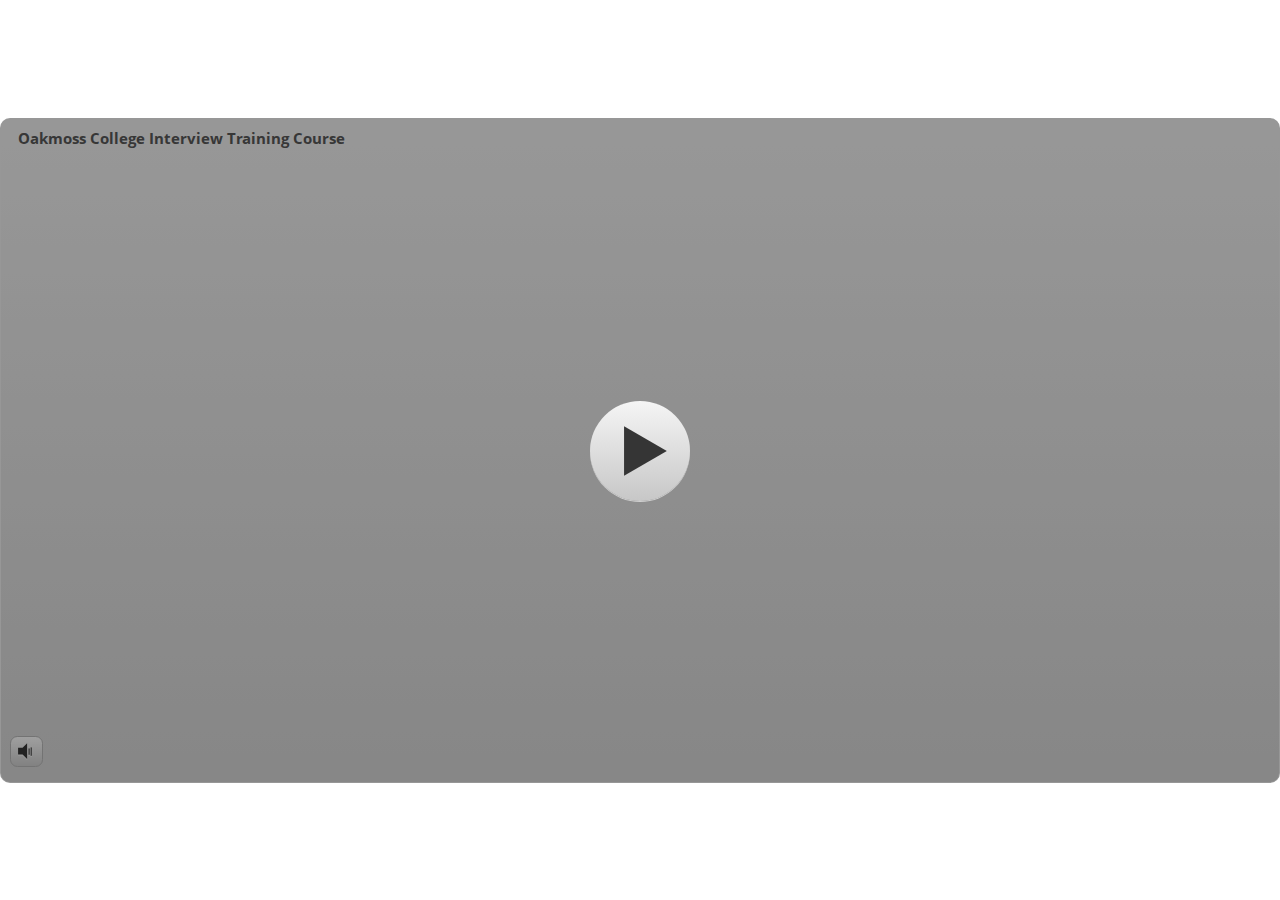
<file: index.html>
<!DOCTYPE html>
<html lang="en-US">
<head>
  <meta charset="utf-8">
  <!-- Created using Storyline 3 - http://www.articulate.com  -->
  <!-- version: 3.10.22406.0 -->
  <title>Oakmoss College Interview Training Course</title>
  <meta http-equiv="x-ua-compatible" content="IE=edge" />
  <meta name="viewport" content="width=device-width, initial-scale=1.0, user-scalable=no, shrink-to-fit=no, minimal-ui" />
  <meta name="apple-mobile-web-app-capable" content="yes" />
  <style>
    html, body { height: 100%; padding: 0; margin: 0 }
    #app { height: 100%; width: 100%; }
  </style>
  
  <script>window.THREE = { };</script>
</head>
<body style="background: #FFFFFF" class="cs-HTML theme-classic">
  <!-- 360 -->
  <script>!function(e){function n(e,i){return e.test(i)}function i(e){var i=e||navigator.userAgent,o=i.split("[FBAN");if(void 0!==o[1]&&(i=o[0]),this.apple={phone:n(t,i),ipod:n(d,i),tablet:!n(t,i)&&n(s,i),device:n(t,i)||n(d,i)||n(s,i)},this.amazon={phone:n(h,i),tablet:!n(h,i)&&n(a,i),device:n(h,i)||n(a,i)},this.android={phone:n(h,i)||n(b,i),tablet:!n(h,i)&&!n(b,i)&&(n(a,i)||n(r,i)),device:n(h,i)||n(a,i)||n(b,i)||n(r,i)},this.windows={phone:n(l,i),tablet:n(p,i),device:n(l,i)||n(p,i)},this.other={blackberry:n(f,i),blackberry10:n(u,i),opera:n(c,i),firefox:n(A,i),chrome:n(w,i),device:n(f,i)||n(u,i)||n(c,i)||n(A,i)||n(w,i)},this.seven_inch=n(v,i),this.any=this.apple.device||this.android.device||this.windows.device||this.other.device||this.seven_inch,this.phone=this.apple.phone||this.android.phone||this.windows.phone,this.tablet=this.apple.tablet||this.android.tablet||this.windows.tablet,"undefined"==typeof window)return this}function o(){var e=new i;return e.Class=i,e}var t=/iPhone/i,d=/iPod/i,s=/iPad/i,b=/(?=.*\bAndroid\b)(?=.*\bMobile\b)/i,r=/Android/i,h=/(?=.*\bAndroid\b)(?=.*\bSD4930UR\b)/i,a=/(?=.*\bAndroid\b)(?=.*\b(?:KFOT|KFTT|KFJWI|KFJWA|KFSOWI|KFTHWI|KFTHWA|KFAPWI|KFAPWA|KFARWI|KFASWI|KFSAWI|KFSAWA)\b)/i,l=/IEMobile/i,p=/(?=.*\bWindows\b)(?=.*\bARM\b)/i,f=/BlackBerry/i,u=/BB10/i,c=/Opera Mini/i,w=/(CriOS|Chrome)(?=.*\bMobile\b)/i,A=/(?=.*\bFirefox\b)(?=.*\bMobile\b)/i,v=new RegExp("(?:Nexus 7|BNTV250|Kindle Fire|Silk|GT-P1000)","i");"undefined"!=typeof module&&module.exports&&"undefined"==typeof window?module.exports=i:"undefined"!=typeof module&&module.exports&&"undefined"!=typeof window?module.exports=o():"function"==typeof define&&define.amd?define("isMobile",[],e.isMobile=o()):e.isMobile=o()}(this);
    window.isMobile.apple.tablet = window.isMobile.apple.tablet ||
      (navigator.platform === 'MacIntel' && navigator.maxTouchPoints > 1);
    window.isMobile.apple.device = window.isMobile.apple.device || window.isMobile.apple.tablet;
    window.isMobile.tablet = window.isMobile.tablet || window.isMobile.apple.tablet;
    window.isMobile.any = window.isMobile.any || window.isMobile.apple.tablet;
  </script>

  <div id="focus-sink" aria-hidden="true" tabIndex=-1"></div>

  <div id="preso"></div>
  <script>
    window.DS = {};
    window.globals = {
      DATA_PATH_BASE: '',
      HAS_FRAME: true,
      HAS_SLIDE: true,

      lmsPresent: true,
      tinCanPresent: false,
      cmi5Present: false,
      aoSupport: false,
      scale: 'show all',
      captureRc: false,
      browserSize: 'optimal',
      bgColor: '#FFFFFF',
      features: '',
      themeName: 'classic',
      preloaderColor: '#FFFFFF',
      suppressAnalytics: false,
      productChannel: 'perpetual',
      publishSource: 'storyline',
      aid: '',
      cid: 'd3db0862-d59f-4fc8-98d1-765ed2476938',
      playerVersion: '3.10.22406.0',
      maxIosVideoElements: 5,

      
      parseParams: function(qs) {
        if (window.globals.parsedParams != null) {
          return window.globals.parsedParams;
        }
        qs = (qs || window.location.search.substr(1)).split('+').join(' ');
        var params = {},
            tokens,
            re = /[?&]?([^=]+)=([^&]*)/g;

        while (tokens = re.exec(qs)) {
          params[decodeURIComponent(tokens[1]).trim()] =
            decodeURIComponent(tokens[2]).trim();
        }
        window.globals.parsedParams = params;
        return params;
      }

    };

    (function() {

      var classTypes = [ 'desktop', 'mobile', 'phone', 'tablet' ];

      var addDeviceClasses = function(prefix, testObj) {
        var curr, i;
        for (i = 0; i < classTypes.length; i++) {
          curr = classTypes[i];
          if (testObj[curr]) {
            document.body.classList.add(prefix + curr);
          }
        }
      };

      var params = window.globals.parseParams(),
          isDevicePreview = params.devicepreview === '1',
          isPhoneOverride = params.deviceType === 'phone' || (isDevicePreview && params.phone == '1'),
          isTabletOverride = (params.deviceType === 'tablet' || isDevicePreview) && !isPhoneOverride,
          isMobileOverride = isPhoneOverride || isTabletOverride;

      var deviceView = {
        desktop: !window.isMobile.any && !isMobileOverride,
        mobile: window.isMobile.any || isMobileOverride,
        phone: isPhoneOverride || (window.isMobile.phone && !isTabletOverride),
        tablet: isTabletOverride || window.isMobile.tablet
      };

      window.globals.deviceView = deviceView;
      window.isMobile.desktop = !window.isMobile.any;
      window.isMobile.mobile = window.isMobile.any;

      addDeviceClasses('view-', deviceView);

    })();
  </script>
  
  <script src='story_content/user.js' type=text/javascript></script>
  <div class="slide-loader"></div>

  <script type="text/javascript">
    if (window.globals.deviceView.isMobile) { var doc = document, loader = doc.body.querySelector('.slide-loader'); [ 1, 2, 3 ].forEach(function(n) { var d = doc.createElement('div'); d.style.backgroundColor = window.globals.preloaderColor; d.classList.add('mobile-loader-dot'); d.classList.add('dot' + n); loader.appendChild(d); }); }
  </script>

  <div class="mobile-load-title-overlay" style="display: none">
    <div class="mobile-load-title">Oakmoss College Interview Training Course</div>
  </div>

  <div class="mobile-chrome-warning"></div>

  <script>
    
    if (window.autoSpider && window.vInterfaceObject) {
      document.querySelector('.mobile-load-title-overlay').style.display = 'none';
    }
  </script>

  

  <link rel="stylesheet" href="html5/data/css/output.min.css" data-noprefix />
</body>
<script src="html5/lib/scripts/ds-bootstrap.min.js"></script>
</html>
</file>
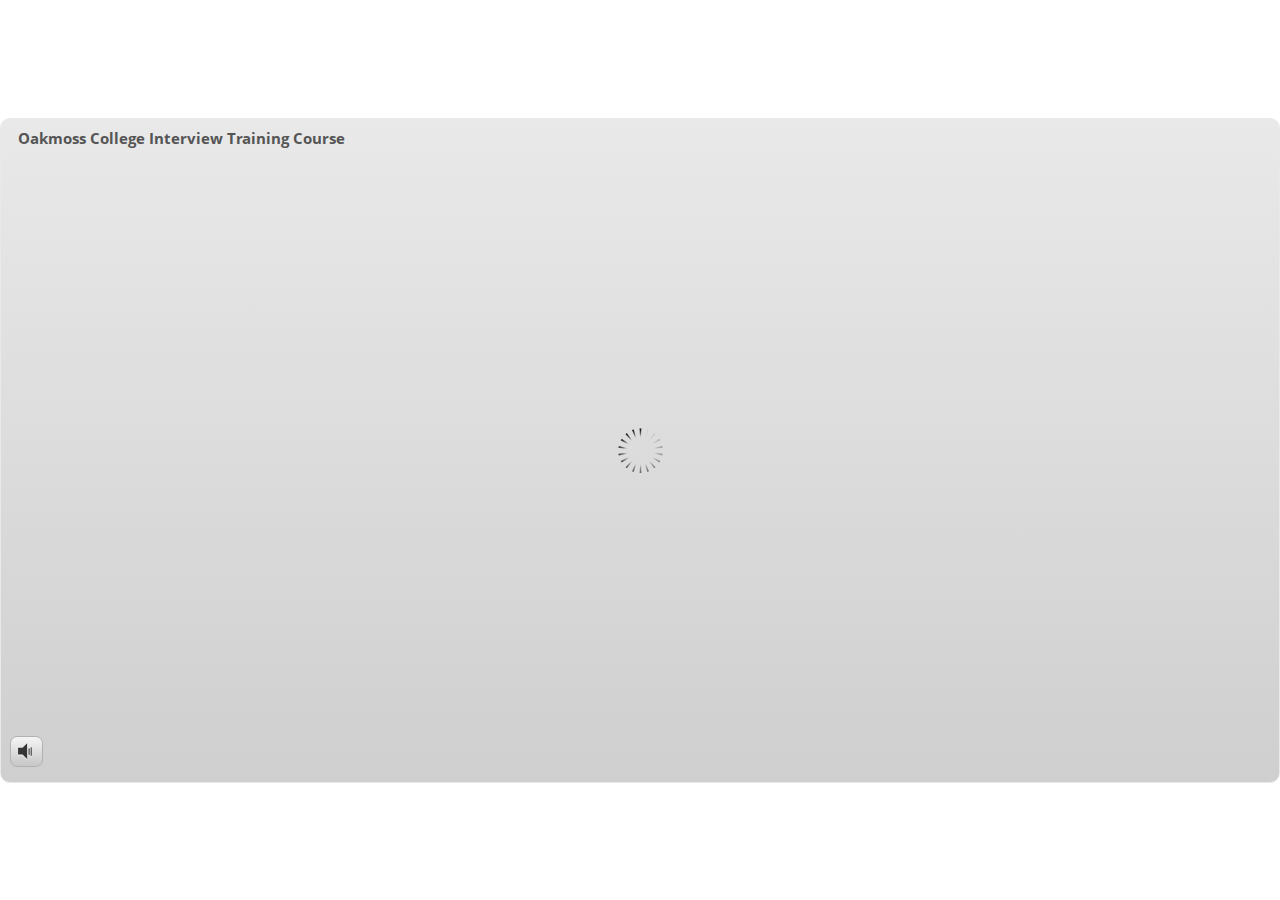
<file: index_lms.html>
<!DOCTYPE html>
<html lang="en-US">
<head>
  <meta charset="utf-8">
  <!-- Created using Storyline 3 - http://www.articulate.com  -->
  <!-- version: 3.10.22406.0 -->
  <title>Oakmoss College Interview Training Course</title>
  <meta http-equiv="x-ua-compatible" content="IE=edge" />
  <meta name="viewport" content="width=device-width, initial-scale=1.0, user-scalable=no, shrink-to-fit=no, minimal-ui" />
  <meta name="apple-mobile-web-app-capable" content="yes" />
  <style>
    html, body { height: 100%; padding: 0; margin: 0 }
    #app { height: 100%; width: 100%; }
  </style>
  <script src="lms/APIConstants.js" charset="utf-8"></script>
        <script src="lms/Configuration.js" charset="utf-8"></script>
        <script src="lms/UtilityFunctions.js" charset="utf-8"></script>
        <script src="lms/SCORM2004Functions.js" charset="utf-8"></script>
        <script src="lms/SCORMFunctions.js" charset="utf-8"></script>
        <script src="lms/AICCFunctions.js" charset="utf-8"></script>
        <script src="lms/NONEFunctions.js" charset="utf-8"></script>
        <script src="lms/LMSAPI.js" charset="utf-8"></script>
        <script src="lms/API.js" charset="utf-8"></script>

        <script>
          strContentLocation = "story.html";
          window.scormdriver_content = window;
          function LoadContent(){}
        </script>
  <script>window.THREE = { };</script>
</head>
<body style="background: #FFFFFF" class="cs-HTML theme-classic">
  <!-- 360 -->
  <script>!function(e){function n(e,i){return e.test(i)}function i(e){var i=e||navigator.userAgent,o=i.split("[FBAN");if(void 0!==o[1]&&(i=o[0]),this.apple={phone:n(t,i),ipod:n(d,i),tablet:!n(t,i)&&n(s,i),device:n(t,i)||n(d,i)||n(s,i)},this.amazon={phone:n(h,i),tablet:!n(h,i)&&n(a,i),device:n(h,i)||n(a,i)},this.android={phone:n(h,i)||n(b,i),tablet:!n(h,i)&&!n(b,i)&&(n(a,i)||n(r,i)),device:n(h,i)||n(a,i)||n(b,i)||n(r,i)},this.windows={phone:n(l,i),tablet:n(p,i),device:n(l,i)||n(p,i)},this.other={blackberry:n(f,i),blackberry10:n(u,i),opera:n(c,i),firefox:n(A,i),chrome:n(w,i),device:n(f,i)||n(u,i)||n(c,i)||n(A,i)||n(w,i)},this.seven_inch=n(v,i),this.any=this.apple.device||this.android.device||this.windows.device||this.other.device||this.seven_inch,this.phone=this.apple.phone||this.android.phone||this.windows.phone,this.tablet=this.apple.tablet||this.android.tablet||this.windows.tablet,"undefined"==typeof window)return this}function o(){var e=new i;return e.Class=i,e}var t=/iPhone/i,d=/iPod/i,s=/iPad/i,b=/(?=.*\bAndroid\b)(?=.*\bMobile\b)/i,r=/Android/i,h=/(?=.*\bAndroid\b)(?=.*\bSD4930UR\b)/i,a=/(?=.*\bAndroid\b)(?=.*\b(?:KFOT|KFTT|KFJWI|KFJWA|KFSOWI|KFTHWI|KFTHWA|KFAPWI|KFAPWA|KFARWI|KFASWI|KFSAWI|KFSAWA)\b)/i,l=/IEMobile/i,p=/(?=.*\bWindows\b)(?=.*\bARM\b)/i,f=/BlackBerry/i,u=/BB10/i,c=/Opera Mini/i,w=/(CriOS|Chrome)(?=.*\bMobile\b)/i,A=/(?=.*\bFirefox\b)(?=.*\bMobile\b)/i,v=new RegExp("(?:Nexus 7|BNTV250|Kindle Fire|Silk|GT-P1000)","i");"undefined"!=typeof module&&module.exports&&"undefined"==typeof window?module.exports=i:"undefined"!=typeof module&&module.exports&&"undefined"!=typeof window?module.exports=o():"function"==typeof define&&define.amd?define("isMobile",[],e.isMobile=o()):e.isMobile=o()}(this);
    window.isMobile.apple.tablet = window.isMobile.apple.tablet ||
      (navigator.platform === 'MacIntel' && navigator.maxTouchPoints > 1);
    window.isMobile.apple.device = window.isMobile.apple.device || window.isMobile.apple.tablet;
    window.isMobile.tablet = window.isMobile.tablet || window.isMobile.apple.tablet;
    window.isMobile.any = window.isMobile.any || window.isMobile.apple.tablet;
  </script>

  <div id="focus-sink" aria-hidden="true" tabIndex=-1"></div>

  <div id="preso"></div>
  <script>
    window.DS = {};
    window.globals = {
      DATA_PATH_BASE: '',
      HAS_FRAME: true,
      HAS_SLIDE: true,

      lmsPresent: true,
      tinCanPresent: false,
      cmi5Present: false,
      aoSupport: false,
      scale: 'show all',
      captureRc: false,
      browserSize: 'optimal',
      bgColor: '#FFFFFF',
      features: '',
      themeName: 'classic',
      preloaderColor: '#FFFFFF',
      suppressAnalytics: false,
      productChannel: 'perpetual',
      publishSource: 'storyline',
      aid: '',
      cid: 'd3db0862-d59f-4fc8-98d1-765ed2476938',
      playerVersion: '3.10.22406.0',
      maxIosVideoElements: 5,

      
      parseParams: function(qs) {
        if (window.globals.parsedParams != null) {
          return window.globals.parsedParams;
        }
        qs = (qs || window.location.search.substr(1)).split('+').join(' ');
        var params = {},
            tokens,
            re = /[?&]?([^=]+)=([^&]*)/g;

        while (tokens = re.exec(qs)) {
          params[decodeURIComponent(tokens[1]).trim()] =
            decodeURIComponent(tokens[2]).trim();
        }
        window.globals.parsedParams = params;
        return params;
      }

    };

    (function() {

      var classTypes = [ 'desktop', 'mobile', 'phone', 'tablet' ];

      var addDeviceClasses = function(prefix, testObj) {
        var curr, i;
        for (i = 0; i < classTypes.length; i++) {
          curr = classTypes[i];
          if (testObj[curr]) {
            document.body.classList.add(prefix + curr);
          }
        }
      };

      var params = window.globals.parseParams(),
          isDevicePreview = params.devicepreview === '1',
          isPhoneOverride = params.deviceType === 'phone' || (isDevicePreview && params.phone == '1'),
          isTabletOverride = (params.deviceType === 'tablet' || isDevicePreview) && !isPhoneOverride,
          isMobileOverride = isPhoneOverride || isTabletOverride;

      var deviceView = {
        desktop: !window.isMobile.any && !isMobileOverride,
        mobile: window.isMobile.any || isMobileOverride,
        phone: isPhoneOverride || (window.isMobile.phone && !isTabletOverride),
        tablet: isTabletOverride || window.isMobile.tablet
      };

      window.globals.deviceView = deviceView;
      window.isMobile.desktop = !window.isMobile.any;
      window.isMobile.mobile = window.isMobile.any;

      addDeviceClasses('view-', deviceView);

    })();
  </script>
  
  <script src='story_content/user.js' type=text/javascript></script>
  <div class="slide-loader"></div>

  <script type="text/javascript">
    if (window.globals.deviceView.isMobile) { var doc = document, loader = doc.body.querySelector('.slide-loader'); [ 1, 2, 3 ].forEach(function(n) { var d = doc.createElement('div'); d.style.backgroundColor = window.globals.preloaderColor; d.classList.add('mobile-loader-dot'); d.classList.add('dot' + n); loader.appendChild(d); }); }
  </script>

  <div class="mobile-load-title-overlay" style="display: none">
    <div class="mobile-load-title">Oakmoss College Interview Training Course</div>
  </div>

  <div class="mobile-chrome-warning"></div>

  <script>
    
    if (window.autoSpider && window.vInterfaceObject) {
      document.querySelector('.mobile-load-title-overlay').style.display = 'none';
    }
  </script>

  <iframe name="AICCComm" src="lms/AICCComm.html" style="display:none;"></iframe>
        <iframe name="rusticisoftware_aicc_results" src="lms/blank.html" style="display:none;"></iframe>
        <iframe name="NothingFrame" src="lms/blank.html" style="display:none;"></iframe>

  <link rel="stylesheet" href="html5/data/css/output.min.css" data-noprefix />
</body>
<script src="html5/lib/scripts/ds-bootstrap.min.js"></script>
</html>
</file>
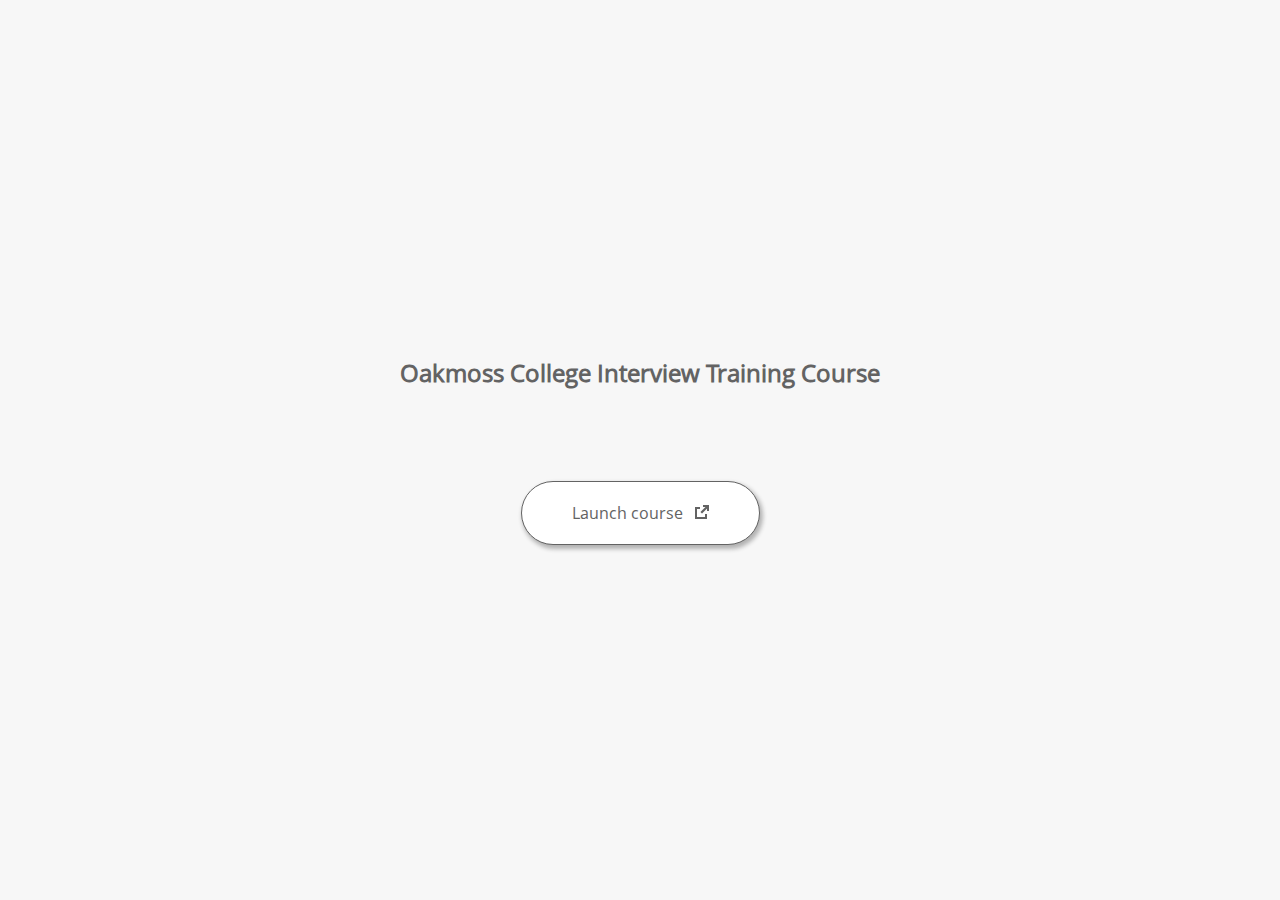
<file: launcher.html>
<html lang="en-US">
	<head>
		<!-- Created using Storyline 3 - http://www.articulate.com  --> 
		<!-- version: 3.10.22406.0 --> 

		<title>Oakmoss College Interview Training Course</title>
    <style>
      @font-face {
        font-family: "Open Sans Full";
        font-style: normal;
        font-weight: 400;
        src: local("Open Sans"),
             local("OpenSans"),
             url(html5/lib/stylesheets/mobile-fonts/open-sans-regular.woff) format("woff")
      }
      body {
        background-color: #F7F7F7;
      }
      h1 {
        color: #636363;
        font-family: "Open Sans Full", Helvetica, sans-serif;
        font-size: 150%;
        margin-bottom: 92px;
        padding-bottom: 0;
      }

      button {
        background-color: #FFF;
        border: 1px solid #636363;
        border-radius: 80px;
        box-shadow: 2px 3px 4px 1px rgba(39, 39, 39, 0.33);
        color: #636363;
        font-family: "Open Sans Full", Helvetica, sans-serif;
        font-size: 100%;
        padding: 20px 50px;
      }
      img {
        height: 15px;
        width: 15px;
        margin-left: 8px;
      }
    </style>
		<script>
			
			/******************************************************************************/
			//
			// NOTE TO DEVELOPERS:
			// The following code should be integrated with your web page in order to open
			// the presentation in a new window.  To launch the presentation immediately, 
			// simply copy the code below into your web page.  To launch the presentation
			// when a button or link is clicked, call LaunchPresentation when the onClick
			// event is triggered.
			//
			/******************************************************************************/		
		
		
			var Safari =  (navigator.appVersion.indexOf("Safari") >= 0);
			
			var g_bChromeless = false;
			var g_bResizeable = true;
			var g_nContentWidth = 1220;
			var g_nContentHeight = 634;
			var g_strStartPage = "index_lms.html" + document.location.search;
			var g_strBrowserSize = "optimal";
		
			function LaunchContent()
			{
				var nWidth = screen.availWidth;
				var nHeight = screen.availHeight;

				if (nWidth > g_nContentWidth && nHeight > g_nContentHeight && g_strBrowserSize != "fullscreen")
				{
					nWidth = g_nContentWidth;
					nHeight = g_nContentHeight;
					
					if (!Safari && !g_bChromeless)
					{
						nWidth += 17;
					}
				}

				// Build the options string
				var strOptions = "width=" + nWidth +",height=" + nHeight;
				if (g_bResizeable)
				{
					strOptions += ",resizable=yes"
				}
				else
				{
					strOptions += ",resizable=no"
				}

				if (g_bChromeless)
				{
					strOptions += ", status=0, toolbar=0, location=0, menubar=0, scrollbars=0";
				}
				else
				{
					strOptions += ", status=1, toolbar=1, location=1, menubar=1, scrollbars=1";
				}

				// Launch the URL
				if (Safari)
				{
					var oWnd = window.open("", "_blank", strOptions);
					oWnd.location = g_strStartPage;
				}
				else
				{
					window.open(g_strStartPage , "_blank", strOptions);
				}
			}

			
			
		</script>
		
	</head>
	
	<body onload="setTimeout('LaunchContent()', 100);">
		<center>
			<table width="100%" height="100%" border="0" cellpadding="0" cellspacing="0">
				<tr>
					<td>
						<center>
              <h1 tabIndex="-1">Oakmoss College Interview Training Course</h1>
							<button onclick="LaunchContent()" aria-label="Launch course: opens in new window">Launch course <img src="story_content/external_window.png" style="border-style: none; height: 14px; width: 14px;" tabIndex="-1" aria-hidden="true"/></button>
						</center>
					</td>
				</tr>
			</table>
		</center>
	</body>
</html>
</file>
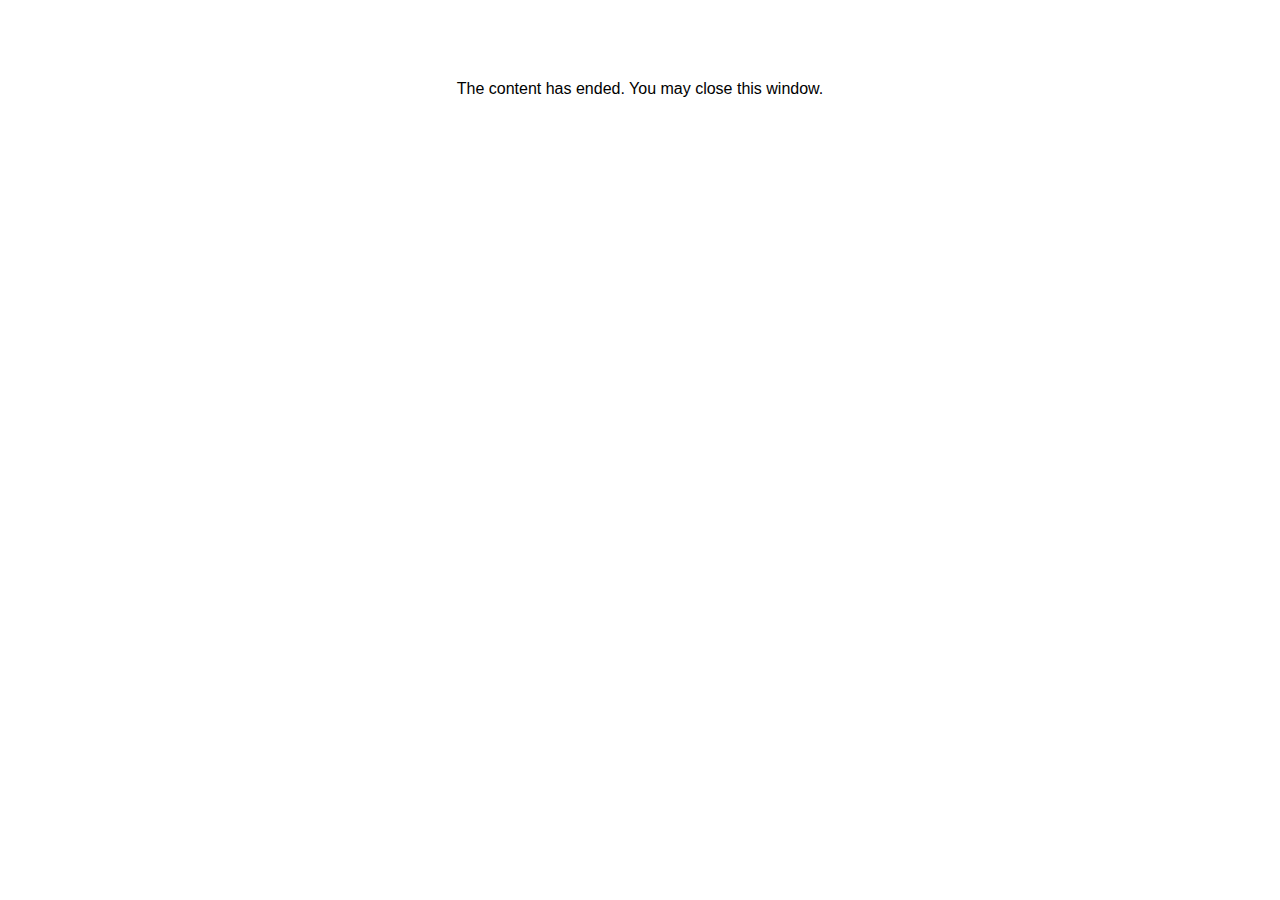
<file: lms/goodbye.html>
<html><body bgcolor="#ffffff">
<center>
<br><br><br><br><font face="Open Sans, articulate, tahoma, arial" size="3" color: "#333333">
The content has ended. You may close this window.
</font>
</center>
</body></html>
</file>
<file: html5/data/css/output.min.css>
@font-face {
  font-family: 'Open SansBold CharsBoldEE5E66FC';
  src: url('[data-uri]');
  font-style: normal;
  font-weight: normal;
}
@font-face {
  font-family: 'Open Sans Charset1_ 64s3D6C9E56';
  src: url('[data-uri]');
  font-style: normal;
  font-weight: normal;
}
@font-face {
  font-family: 'Noto Sans BatakBoldBold95B508D7';
  src: url('[data-uri]');
  font-style: normal;
  font-weight: normal;
}
@font-face {
  font-family: 'Noto Sans BatakBoItalic4A386A8E';
  src: url('[data-uri]');
  font-style: normal;
  font-weight: normal;
}
@font-face {
  font-family: 'Noto Sans Batak CharsetEE278FB9';
  src: url('[data-uri]');
  font-style: normal;
  font-weight: normal;
}
@font-face {
  font-family: 'Calibri Charset1_ 68kpP41147018';
  src: url('[data-uri]');
  font-style: normal;
  font-weight: normal;
}
@font-face {
  font-family: 'ArialBold Charset1_BoldDCEC99E8';
  src: url('[data-uri]');
  font-style: normal;
  font-weight: normal;
}
@font-face {
  font-family: 'Arial Charset1_ 5o2QRFxF8393351';
  src: url('[data-uri]');
  font-style: normal;
  font-weight: normal;
}
@font-face {
  font-family: 'CalibriBold CharsetBoldC5BCAB82';
  src: url('[data-uri]');
  font-style: normal;
  font-weight: normal;
}
@font-face {
  font-family: 'Calibri LightBold CBold9AFB0307';
  src: url('[data-uri]');
  font-style: normal;
  font-weight: normal;
}
@font-face {
  font-family: 'Noto Sans BatakItItalicEFF45DAE';
  src: url('[data-uri]');
  font-style: normal;
  font-weight: normal;
}
@font-face {
  font-family: 'Noto Sans Batak RegularFAC580D5';
  src: url('[data-uri]');
  font-style: normal;
  font-weight: normal;
}
.cs-npnxnanbnsnfns00000000111 .cs-infopanel  {
  box-shadow: 0 1px 0 rgba(184, 184, 184, 1);
  background: rgba(255, 255, 255, 1);
}
.cs-npnxnanbnsnfns00000000111 .cs-infopanel .cs-link {
  color: rgba(124, 34, 128, 1);
}
.cs-npnxnanbnsnfns00000000111 .cs-infopanel .cs-link:hover {
  color: rgba(0, 0, 238, 1);
}
.cs-npnxnanbnsnfns00000000111 .cs-infopanel .cs-name {
  color: rgba(68, 68, 68, 1);
}
.cs-npnxnanbnsnfns00000000111 .cs-infopanel .cs-title {
  color: rgba(153, 153, 153, 1);
}
.cs-npnxnanbnsnfns00000000111 .cs-infopanelpopup  {
  box-shadow: 0 1px 0 rgba(184, 184, 184, 1);
  background: linear-gradient(180deg, rgba(233, 233, 233, 1) 0%, rgba(207, 207, 207, 1) 100%);
}
.cs-npnxnanbnsnfns00000000111 .cs-infopanelpopup .cs-link {
  color: rgba(124, 34, 128, 1);
}
.cs-npnxnanbnsnfns00000000111 .cs-infopanelpopup .cs-link:hover {
  color: rgba(0, 0, 238, 1);
}
.cs-npnxnanbnsnfns00000000111 .cs-infopanelpopup .cs-name {
  color: rgba(68, 68, 68, 1);
}
.cs-npnxnanbnsnfns00000000111 .cs-infopanelpopup .cs-bio {
  color: rgba(153, 153, 153, 1);
}
.cs-npnxnanbnsnfns00000000111 .cs-timer  {
  color: rgba(85, 85, 85, 1);
}
.cs-npnxnanbnsnfns00000000111 .cs-duration stop:first-child {
  stop-color: rgba(0, 215, 255, 1);
}
.cs-npnxnanbnsnfns00000000111 .cs-duration stop:last-child {
  stop-color: rgba(0, 171, 255, 1);
}
.cs-npnxnanbnsnfns00000000111 .cs-elapsed stop:first-child {
  stop-color: rgba(254, 227, 71, 1);
}
.cs-npnxnanbnsnfns00000000111 .cs-elapsed stop:last-child {
  stop-color: rgba(252, 204, 42, 1);
}
.cs-npnxnanbnsnfns00000000111 .cs-timer .cs-pie .cs-innerstroke {
  stroke: rgba(199, 199, 199, 1);
}
.cs-npnxnanbnsnfns00000000111 .cs-timer .cs-pie .cs-innerborder {
  stroke: rgba(255, 255, 255, 1);
}
.cs-npnxnanbnsnfns00000000111 .cs-window  {
  box-shadow: 0 8px 5px rgba(0, 0, 0, 0.2);
  border-color: rgba(234, 234, 234, 1);
  background: rgba(243, 243, 243, 1);
  color: rgba(85, 85, 85, 1);
}
.cs-npnxnanbnsnfns00000000111 .cs-window .cs-diva {
  border-color: rgba(247, 247, 247, 1);
}
.cs-npnxnanbnsnfns00000000111 .cs-window .cs-divb {
  border-color: rgba(211, 211, 211, 1);
}
.cs-npnxnanbnsnfns00000000111 .cs-editor .cs-editor-slide {
  color: rgba(85, 85, 85, 1);
}
.cs-npnxnanbnsnfns00000000111 .cs-editor .cs-editor-html {
  color: rgba(68, 68, 68, 1);
}
.cs-npnxnanbnsnfns00000000111 .cs-editor .cs-editor-button {
  text-shadow: 0 1px 0 rgba(240, 240, 240, 1);
  color: rgba(53, 53, 53, 1);
  border-color: rgba(177, 177, 177, 1);
  background: linear-gradient(180deg, rgba(245, 245, 245, 1) 0%, rgba(199, 199, 199, 1) 100%);
}
.cs-npnxnanbnsnfns00000000111 .cs-editor .cs-editor-button:hover {
  background: linear-gradient(180deg, rgba(242, 242, 242, 1) 0%, rgba(175, 175, 175, 1) 100%);
}
.cs-npnxnanbnsnfns00000000111 .cs-editor .cs-editor-button:active {
  background: linear-gradient(180deg, rgba(199, 199, 199, 1) 0%, rgba(244, 244, 244, 1) 100%);
}
.cs-npnxnanbnsnfns00000000111 .cs-listitem  {
  color: rgba(53, 53, 53, 1);
  border-color: rgba(223, 223, 223, 1);
}
.cs-npnxnanbnsnfns00000000111 .cs-listitem.cs-viewed {
  color: rgba(144, 144, 144, 1);
}
.cs-npnxnanbnsnfns00000000111 .cs-listitem.cs-selected {
  color: rgba(53, 53, 53, 1);
  background: rgba(192, 226, 241, 1);
}
.cs-npnxnanbnsnfns00000000111 .cs-listitem.cs-selected:hover {
  background: rgba(192, 226, 241, 1);
}
.cs-npnxnanbnsnfns00000000111 .cs-listitem.cs-selected.hover {
  background: rgba(192, 226, 241, 1);
}
.cs-npnxnanbnsnfns00000000111 .cs-listitem.cs-selected:focus {
  background: rgba(192, 226, 241, 1);
}
.cs-npnxnanbnsnfns00000000111 .cs-listitem .cs-icon-carrot {
  fill: rgba(53, 53, 53, 1);
}
.cs-npnxnanbnsnfns00000000111 .cs-listitem .cs-icon-carrot .cs-shadow {
  fill: rgba(255, 255, 255, 1);
}
.cs-npnxnanbnsnfns00000000111 .cs-listitem:hover {
  background: rgba(230, 230, 230, 1);
}
.cs-npnxnanbnsnfns00000000111 .cs-listitem.hover {
  background: rgba(230, 230, 230, 1);
}
.cs-npnxnanbnsnfns00000000111 .cs-listitem:focus {
  background: rgba(230, 230, 230, 1);
}
.cs-npnxnanbnsnfns00000000111 .cs-glossary  {
  color: rgba(53, 53, 53, 1);
}
.cs-npnxnanbnsnfns00000000111 .cs-glossary .cs-scrolling-panel {
  background: rgba(231, 231, 231, 1);
}
.cs-npnxnanbnsnfns00000000111 .cs-glossary .cs-term.cs-selected .cs-choice-list-trigger {
  color: rgba(53, 53, 53, 1);
  background: rgba(192, 226, 241, 1);
}
.cs-npnxnanbnsnfns00000000111 .cs-glossary .cs-term.cs-selected .cs-choice-list-trigger:focus {
  color: rgba(53, 53, 53, 1);
  background: rgba(192, 226, 241, 1);
}
.cs-npnxnanbnsnfns00000000111 .cs-glossary .cs-term:hover .cs-choice-list-trigger {
  background: rgba(230, 230, 230, 1);
}
.cs-npnxnanbnsnfns00000000111 .cs-glossary .cs-term.hover .cs-choice-list-trigger {
  background: rgba(230, 230, 230, 1);
}
.cs-npnxnanbnsnfns00000000111 .cs-glossary .cs-term .cs-choice-list-trigger:focus {
  background: rgba(230, 230, 230, 1);
}
.cs-npnxnanbnsnfns00000000111 .cs-glossary .cs-diva {
  border-color: rgba(226, 226, 226, 1);
}
.cs-npnxnanbnsnfns00000000111 .cs-glossary .cs-divb {
  border-color: rgba(226, 226, 226, 1);
}
.cs-npnxnanbnsnfns00000000111 .cs-glossary .cs-divc {
  border-color: rgba(250, 250, 250, 1);
}
.cs-npnxnanbnsnfns00000000111 .cs-glossary .cs-heading {
  color: rgba(68, 68, 68, 1);
}
.cs-npnxnanbnsnfns00000000111 .cs-resource .cs-separator {
  border-color: rgba(224, 224, 224, 1);
}
.cs-npnxnanbnsnfns00000000111 .cs-outline  {
  color: rgba(68, 68, 68, 1);
}
.cs-npnxnanbnsnfns00000000111 .cs-outline .cs-diva {
  border-color: rgba(198, 198, 198, 1);
}
.cs-npnxnanbnsnfns00000000111 .cs-outline .cs-divb {
  border-color: rgba(249, 249, 249, 1);
}
.cs-npnxnanbnsnfns00000000111 .cs-outline .cs-divc {
  border-color: rgba(225, 225, 225, 1);
}
.cs-npnxnanbnsnfns00000000111 .cs-outline .cs-search-filter:hover {
  color: rgba(0, 0, 238, 1);
}
.cs-npnxnanbnsnfns00000000111 .cs-outline .cs-search-filter.hover {
  color: rgba(0, 0, 238, 1);
}
.cs-npnxnanbnsnfns00000000111 .cs-transcript  {
  color: rgba(68, 68, 68, 1);
}
.cs-npnxnanbnsnfns00000000111 .cs-transcript .cs-div {
  border-color: rgba(225, 225, 225, 1);
}
.cs-npnxnanbnsnfns00000000111 .cs-tabs:not(.topmenu-item) {
  color: rgba(85, 85, 85, 1);
}
.cs-npnxnanbnsnfns00000000111 .cs-tabs .cs-inner-button:not(.topmenu-item) {
  text-shadow: 0 1px 0 rgba(240, 240, 240, 1);
}
.cs-npnxnanbnsnfns00000000111 .cs-tabs:hover:not(.topmenu-item) {
  color: rgba(51, 51, 51, 1);
}
.cs-npnxnanbnsnfns00000000111 .cs-tabs.cs-selected {
  background: rgba(243, 243, 243, 1);
  color: rgba(51, 51, 51, 1);
}
.cs-npnxnanbnsnfns00000000111 .cs-seekcontrol  {
  background: linear-gradient(180deg, rgba(245, 245, 245, 1) 0%, rgba(199, 199, 199, 1) 100%);
  border-color: rgba(177, 177, 177, 1);
}
.cs-npnxnanbnsnfns00000000111 .cs-seekcontrol .cs-button:hover .cs-icon {
  fill: rgba(85, 85, 85, 1);
}
.cs-npnxnanbnsnfns00000000111 .cs-seekcontrol .cs-button.hover .cs-icon {
  fill: rgba(85, 85, 85, 1);
}
.cs-npnxnanbnsnfns00000000111 .cs-seekcontrol .cs-button .cs-icon-shadow {
  fill: rgba(240, 240, 240, 1);
}
.cs-npnxnanbnsnfns00000000111 .cs-seekcontrol .cs-button .cs-icon {
  fill: rgba(45, 45, 45, 1);
}
.cs-npnxnanbnsnfns00000000111 .cs-seekcontrol .cs-seek .cs-fill {
  background: rgba(255, 255, 255, 1);
}
.cs-npnxnanbnsnfns00000000111 .cs-seekcontrol .cs-seek {
  background: rgba(231, 231, 231, 1);
  border-color: rgba(184, 184, 184, 1);
}
.cs-npnxnanbnsnfns00000000111 .cs-searchinput .cs-input {
  color: rgba(138, 138, 138, 1);
  border-color: rgba(173, 173, 173, 1);
  background: rgba(223, 223, 223, 1);
}
.cs-npnxnanbnsnfns00000000111 .cs-searchinput .cs-input:focus {
  color: rgba(51, 51, 51, 1);
  background: rgba(250, 250, 250, 1);
}
.cs-npnxnanbnsnfns00000000111 .cs-searchinput .cs-input:hover {
  box-shadow: inset 0 0 1px 0 rgba(107, 248, 255, 1);
}
.cs-npnxnanbnsnfns00000000111 .cs-searchinput .cs-input.hover {
  box-shadow: inset 0 0 1px 0 rgba(107, 248, 255, 1);
}
.cs-npnxnanbnsnfns00000000111 .cs-searchinput .cs-button .cs-icon {
  fill: rgba(138, 138, 138, 1);
}
.cs-npnxnanbnsnfns00000000111 .cs-searchinput .cs-button:hover {
  fill: linear-gradient(180deg, rgba(245, 245, 245, 1) 0%, rgba(199, 199, 199, 1) 100%);
}
.cs-npnxnanbnsnfns00000000111 .cs-searchinput .cs-button.hover {
  fill: linear-gradient(180deg, rgba(245, 245, 245, 1) 0%, rgba(199, 199, 199, 1) 100%);
}
.cs-npnxnanbnsnfns00000000111 .cs-menu  {
  box-shadow: 0 1px 0 rgba(184, 184, 184, 1);
  background: rgba(243, 243, 243, 1);
}
.cs-npnxnanbnsnfns00000000111 .cs-topmenu-item.active .cs-tab {
  background: rgba(243, 243, 243, 1);
}
.cs-npnxnanbnsnfns00000000111 .cs-logo  {
  box-shadow: 0 1px 0 rgba(184, 184, 184, 1);
  background: rgba(255, 255, 255, 1);
}
.cs-npnxnanbnsnfns00000000111 .cs-checkbox  {
  color: rgba(68, 68, 68, 1);
}
.cs-npnxnanbnsnfns00000000111 .cs-checkbox:hover {
  border-color: rgba(107, 248, 255, 1);
}
.cs-npnxnanbnsnfns00000000111 .cs-checkbox.hover {
  border-color: rgba(107, 248, 255, 1);
}
.cs-npnxnanbnsnfns00000000111 .cs-checkbox .cs-box {
  color: rgba(255, 255, 255, 1);
  border-color: rgba(184, 184, 184, 1);
}
.cs-npnxnanbnsnfns00000000111 .cs-checkbox .cs-box:checked::after {
  color: rgba(51, 204, 0, 1);
}
.cs-npnxnanbnsnfns00000000111 .cs-button  {
  text-shadow: 0 1px 0 rgba(240, 240, 240, 1);
  color: rgba(53, 53, 53, 1);
  border-color: rgba(177, 177, 177, 1);
  background: linear-gradient(180deg, rgba(245, 245, 245, 1) 0%, rgba(199, 199, 199, 1) 100%);
  box-shadow: 0 1px 0 rgba(207, 207, 207, 1);
}
.cs-npnxnanbnsnfns00000000111 .cs-button .cs-icon {
  fill: rgba(53, 53, 53, 1);
}
.cs-npnxnanbnsnfns00000000111 .cs-button .cs-icon-shadow {
  fill: rgba(240, 240, 240, 1);
}
.cs-npnxnanbnsnfns00000000111 .cs-button:hover {
  background: linear-gradient(180deg, rgba(242, 242, 242, 1) 0%, rgba(175, 175, 175, 1) 100%);
}
.cs-npnxnanbnsnfns00000000111 .cs-button.hover {
  background: linear-gradient(180deg, rgba(242, 242, 242, 1) 0%, rgba(175, 175, 175, 1) 100%);
}
.cs-npnxnanbnsnfns00000000111 .cs-button:active {
  background: linear-gradient(180deg, rgba(199, 199, 199, 1) 0%, rgba(244, 244, 244, 1) 100%);
}
.cs-npnxnanbnsnfns00000000111 .cs-button.cs-disabled:hover {
  background: linear-gradient(180deg, rgba(245, 245, 245, 1) 0%, rgba(199, 199, 199, 1) 100%);
}
.cs-npnxnanbnsnfns00000000111 .cs-button.cs-disabled.hover {
  background: linear-gradient(180deg, rgba(245, 245, 245, 1) 0%, rgba(199, 199, 199, 1) 100%);
}
.cs-npnxnanbnsnfns00000000111 .cs-button.cs-disabled:active {
  background: linear-gradient(180deg, rgba(245, 245, 245, 1) 0%, rgba(199, 199, 199, 1) 100%);
}
.cs-npnxnanbnsnfns00000000111 .cs-button.cs-volume:hover {
  background: linear-gradient(180deg, rgba(245, 245, 245, 1) 0%, rgba(199, 199, 199, 1) 100%);
}
.cs-npnxnanbnsnfns00000000111 .cs-button.cs-volume.hover {
  background: linear-gradient(180deg, rgba(245, 245, 245, 1) 0%, rgba(199, 199, 199, 1) 100%);
}
.cs-npnxnanbnsnfns00000000111 .cs-button.cs-volume:active {
  background: linear-gradient(180deg, rgba(245, 245, 245, 1) 0%, rgba(199, 199, 199, 1) 100%);
}
.cs-npnxnanbnsnfns00000000111.cs-base  {
  color: rgba(85, 85, 85, 1);
  border-color: rgba(233, 233, 233, 1);
  background: linear-gradient(180deg, rgba(233, 233, 233, 1) 0%, rgba(207, 207, 207, 1) 100%);
}
.cs-npnxnanbnsnfns00000000111.cs-base .cs-separator .cs-diva {
  background: rgba(211, 211, 211, 1);
}
.cs-npnxnanbnsnfns00000000111.cs-base .cs-separator .cs-divb {
  background: rgba(247, 247, 247, 1);
}
.cs-npnxnanbnsnfns00000000111.cs-base .cs-topmenu-item.active .cs-tab {
  border-color: rgba(211, 211, 211, 1);
}
.cs-npnxnanbnsnfns00000000111.cs-base .cs-topmenu-item.active .cs-panel {
  border-color: rgba(211, 211, 211, 1);
}
.cs-npnxnanbnsnfns00000000111.cs-base .cs-left {
  background: linear-gradient(180deg, rgba(219, 219, 219, 1) 0%, rgba(195, 195, 195, 1) 100%);
}
.cs-npnxnanbnsnfns00000000111.cs-base .cs-area-primary .cs-slide-container {
  background: linear-gradient(180deg, rgba(233, 233, 233, 1) 0%, rgba(207, 207, 207, 1) 100%);
}
.cs-npnxnanbnsnfns00000000111 .cs-volume::-moz-range-thumb {
  border-color: rgba(165, 165, 165, 1);
  box-shadow: inset 0 0 1px 0 rgba(212, 212, 212, 1);
  background: rgba(200, 200, 200, 1);
}
.cs-npnxnanbnsnfns00000000111 .cs-volume::-ms-thumb {
  border-color: rgba(165, 165, 165, 1);
  box-shadow: inset 0 0 1px 0 rgba(212, 212, 212, 1);
  background: rgba(200, 200, 200, 1);
}
.cs-npnxnanbnsnfns00000000111 .cs-volume::-webkit-slider-thumb {
  border-color: rgba(165, 165, 165, 1);
  box-shadow: inset 0 0 1px 0 rgba(212, 212, 212, 1);
  background: rgba(200, 200, 200, 1);
}
.cs-npnxnanbnsnfns00000000111 .cs-volume::-moz-range-track {
  border-color: rgba(242, 242, 242, 1);
  background: linear-gradient(180deg, rgba(188, 188, 188, 1) 0%, rgba(188, 188, 188, 1) 50.196%, rgba(195, 195, 195, 1) 100%);
}
.cs-npnxnanbnsnfns00000000111 .cs-volume::-ms-track {
  border-color: rgba(242, 242, 242, 1);
  background: linear-gradient(180deg, rgba(188, 188, 188, 1) 0%, rgba(188, 188, 188, 1) 50.196%, rgba(195, 195, 195, 1) 100%);
}
.cs-npnxnanbnsnfns00000000111 .cs-volume::-webkit-slider-runnable-track {
  border-color: rgba(242, 242, 242, 1);
  background: linear-gradient(180deg, rgba(188, 188, 188, 1) 0%, rgba(188, 188, 188, 1) 50.196%, rgba(195, 195, 195, 1) 100%);
}
body.show-focus .tab-focus-box {
  border-color: rgba(255, 255, 0, 1);
}
.skipnav {
  border-color: rgba(255, 255, 0, 1);
}
.fn-npnxnanbsnfns10111000111 {
  font-family: 'Open SansD6FFC9F9';
  -webkit-font-variant-ligatures: no-common-ligatures;
  font-variant-ligatures: no-common-ligatures;
}
.fn-pxabnsnfns10111000111 {
  font-family: 'Open SansD6FFC9F9';
  -webkit-font-variant-ligatures: no-common-ligatures;
  font-variant-ligatures: no-common-ligatures;
}
.fn-npxnabnsnfns10111000111 {
  font-family: 'Open SansD6FFC9F9';
  -webkit-font-variant-ligatures: no-common-ligatures;
  font-variant-ligatures: no-common-ligatures;
}
.fn-npnxnanbnsnfns10111000111 {
  font-family: 'Open SansD6FFC9F9';
  -webkit-font-variant-ligatures: no-common-ligatures;
  font-variant-ligatures: no-common-ligatures;
}
.fn-pxabnsnfns10111000110 {
  font-family: 'Open SansD6FFC9F9';
  -webkit-font-variant-ligatures: no-common-ligatures;
  font-variant-ligatures: no-common-ligatures;
}
.fn-npnxnanbnsnfns00000000111 {
  font-family: 'Open SansD6FFC9F9';
  -webkit-font-variant-ligatures: no-common-ligatures;
  font-variant-ligatures: no-common-ligatures;
}
.fn-npnxnanbnsnfns10110000111 {
  font-family: 'Open SansD6FFC9F9';
  -webkit-font-variant-ligatures: no-common-ligatures;
  font-variant-ligatures: no-common-ligatures;
}
.fn-pxabnsnfns10110000111 {
  font-family: 'Open SansD6FFC9F9';
  -webkit-font-variant-ligatures: no-common-ligatures;
  font-variant-ligatures: no-common-ligatures;
}
.fn-pxabnsnfns00000000111 {
  font-family: 'Open SansD6FFC9F9';
  -webkit-font-variant-ligatures: no-common-ligatures;
  font-variant-ligatures: no-common-ligatures;
}
@font-face {
  font-family: 'Open SansD6FFC9F9';
  src: url('[data-uri]');
  font-style: normal;
  font-weight: bold;
}
@font-face {
  font-family: 'Open SansD6FFC9F9';
  src: url('[data-uri]');
  font-style: normal;
  font-weight: normal;
}
.cs-InvalidPromptSlide .cs-6qgqTydZC8g-InvalidPromptSlide-btn0 {
  color: rgba(53, 53, 53, 1);
  border-color: rgba(177, 177, 177, 1);
  background: linear-gradient(180deg, rgba(245, 245, 245, 1) 0%, rgba(199, 199, 199, 1) 100%);
  text-shadow: 0 1px 0 rgba(240, 240, 240, 1);
}
.cs-InvalidPromptSlide .cs-6qgqTydZC8g-InvalidPromptSlide-btn0 .cs-html {
  color: rgba(68, 68, 68, 1);
}
.cs-InvalidPromptSlide .cs-6qgqTydZC8g-InvalidPromptSlide-btn0 .cs-slide {
  border-color: rgba(85, 85, 85, 1);
}
.cs-InvalidPromptSlide .cs-6qgqTydZC8g-InvalidPromptSlide-btn0:hover {
  background: linear-gradient(180deg, rgba(242, 242, 242, 1) 0%, rgba(175, 175, 175, 1) 100%);
}
.cs-InvalidPromptSlide .cs-6qgqTydZC8g-InvalidPromptSlide-btn0:active {
  background: linear-gradient(180deg, rgba(199, 199, 199, 1) 0%, rgba(244, 244, 244, 1) 100%);
}
.cs-PrintPromptSlide .cs-6qgqTydZC8g-PrintPromptSlide-btn0 {
  color: rgba(53, 53, 53, 1);
  border-color: rgba(177, 177, 177, 1);
  background: linear-gradient(180deg, rgba(245, 245, 245, 1) 0%, rgba(199, 199, 199, 1) 100%);
  text-shadow: 0 1px 0 rgba(240, 240, 240, 1);
}
.cs-PrintPromptSlide .cs-6qgqTydZC8g-PrintPromptSlide-btn0 .cs-html {
  color: rgba(68, 68, 68, 1);
}
.cs-PrintPromptSlide .cs-6qgqTydZC8g-PrintPromptSlide-btn0 .cs-slide {
  border-color: rgba(85, 85, 85, 1);
}
.cs-PrintPromptSlide .cs-6qgqTydZC8g-PrintPromptSlide-btn0:hover {
  background: linear-gradient(180deg, rgba(242, 242, 242, 1) 0%, rgba(175, 175, 175, 1) 100%);
}
.cs-PrintPromptSlide .cs-6qgqTydZC8g-PrintPromptSlide-btn0:active {
  background: linear-gradient(180deg, rgba(199, 199, 199, 1) 0%, rgba(244, 244, 244, 1) 100%);
}
.cs-ScrollPromptSlide .cs-6qgqTydZC8g-ScrollPromptSlide-btn0 {
  color: rgba(53, 53, 53, 1);
  border-color: rgba(177, 177, 177, 1);
  background: linear-gradient(180deg, rgba(245, 245, 245, 1) 0%, rgba(199, 199, 199, 1) 100%);
  text-shadow: 0 1px 0 rgba(240, 240, 240, 1);
}
.cs-ScrollPromptSlide .cs-6qgqTydZC8g-ScrollPromptSlide-btn0 .cs-html {
  color: rgba(68, 68, 68, 1);
}
.cs-ScrollPromptSlide .cs-6qgqTydZC8g-ScrollPromptSlide-btn0 .cs-slide {
  border-color: rgba(85, 85, 85, 1);
}
.cs-ScrollPromptSlide .cs-6qgqTydZC8g-ScrollPromptSlide-btn0:hover {
  background: linear-gradient(180deg, rgba(242, 242, 242, 1) 0%, rgba(175, 175, 175, 1) 100%);
}
.cs-ScrollPromptSlide .cs-6qgqTydZC8g-ScrollPromptSlide-btn0:active {
  background: linear-gradient(180deg, rgba(199, 199, 199, 1) 0%, rgba(244, 244, 244, 1) 100%);
}
.cs-ResumePromptSlide .cs-6qgqTydZC8g-ResumePromptSlide-btn0 {
  color: rgba(53, 53, 53, 1);
  border-color: rgba(177, 177, 177, 1);
  background: linear-gradient(180deg, rgba(245, 245, 245, 1) 0%, rgba(199, 199, 199, 1) 100%);
  text-shadow: 0 1px 0 rgba(240, 240, 240, 1);
}
.cs-ResumePromptSlide .cs-6qgqTydZC8g-ResumePromptSlide-btn0 .cs-html {
  color: rgba(68, 68, 68, 1);
}
.cs-ResumePromptSlide .cs-6qgqTydZC8g-ResumePromptSlide-btn0 .cs-slide {
  border-color: rgba(85, 85, 85, 1);
}
.cs-ResumePromptSlide .cs-6qgqTydZC8g-ResumePromptSlide-btn0:hover {
  background: linear-gradient(180deg, rgba(242, 242, 242, 1) 0%, rgba(175, 175, 175, 1) 100%);
}
.cs-ResumePromptSlide .cs-6qgqTydZC8g-ResumePromptSlide-btn0:active {
  background: linear-gradient(180deg, rgba(199, 199, 199, 1) 0%, rgba(244, 244, 244, 1) 100%);
}
.cs-ResumePromptSlide .cs-6qgqTydZC8g-ResumePromptSlide-btn1 {
  color: rgba(53, 53, 53, 1);
  border-color: rgba(177, 177, 177, 1);
  background: linear-gradient(180deg, rgba(245, 245, 245, 1) 0%, rgba(199, 199, 199, 1) 100%);
  text-shadow: 0 1px 0 rgba(240, 240, 240, 1);
}
.cs-ResumePromptSlide .cs-6qgqTydZC8g-ResumePromptSlide-btn1 .cs-html {
  color: rgba(68, 68, 68, 1);
}
.cs-ResumePromptSlide .cs-6qgqTydZC8g-ResumePromptSlide-btn1 .cs-slide {
  border-color: rgba(85, 85, 85, 1);
}
.cs-ResumePromptSlide .cs-6qgqTydZC8g-ResumePromptSlide-btn1:hover {
  background: linear-gradient(180deg, rgba(242, 242, 242, 1) 0%, rgba(175, 175, 175, 1) 100%);
}
.cs-ResumePromptSlide .cs-6qgqTydZC8g-ResumePromptSlide-btn1:active {
  background: linear-gradient(180deg, rgba(199, 199, 199, 1) 0%, rgba(244, 244, 244, 1) 100%);
}
.cs-ExternalInterfaceErrorSlide .cs-buttonOK {
  color: rgba(53, 53, 53, 1);
  border-color: rgba(177, 177, 177, 1);
  background: linear-gradient(180deg, rgba(245, 245, 245, 1) 0%, rgba(199, 199, 199, 1) 100%);
  text-shadow: 0 1px 0 rgba(240, 240, 240, 1);
}
.cs-ExternalInterfaceErrorSlide .cs-buttonOK .cs-html {
  color: rgba(68, 68, 68, 1);
}
.cs-ExternalInterfaceErrorSlide .cs-buttonOK .cs-slide {
  border-color: rgba(85, 85, 85, 1);
}
.cs-ExternalInterfaceErrorSlide .cs-buttonOK:hover {
  background: linear-gradient(180deg, rgba(242, 242, 242, 1) 0%, rgba(175, 175, 175, 1) 100%);
}
.cs-ExternalInterfaceErrorSlide .cs-buttonOK:active {
  background: linear-gradient(180deg, rgba(199, 199, 199, 1) 0%, rgba(244, 244, 244, 1) 100%);
}
</file>
